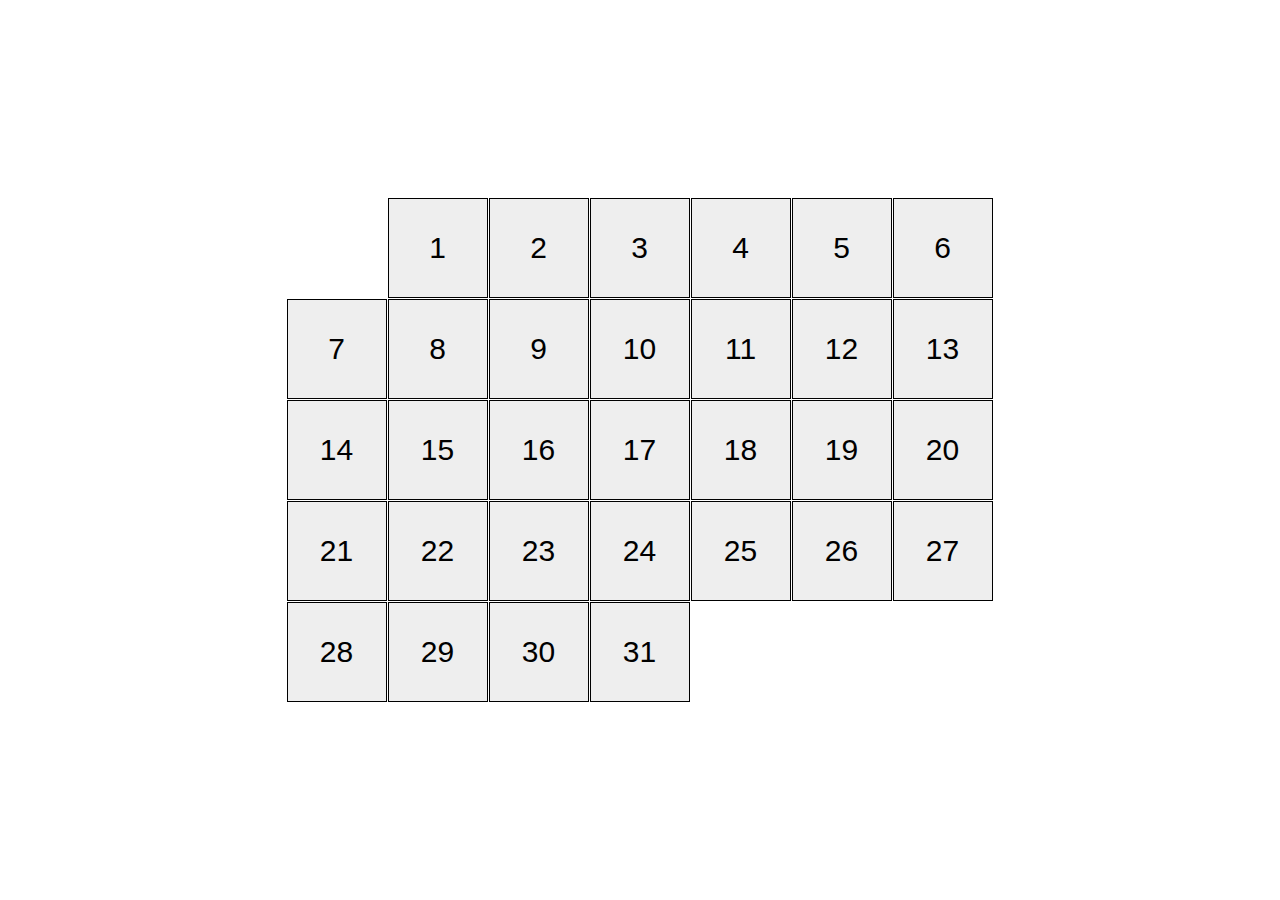
<file: index.html>
<!DOCTYPE html><html lang="en"><head><meta charset="UTF-8"><meta name="viewport" content="width=device-width, initial-scale=1.0"><title>Calendar</title><link rel="stylesheet" href="main.e5232948.css"></head><body> <div class="calendar calendar-31 calendar-tue"> <div></div> <div></div> <div></div> <div></div> <div></div> <div></div> <div></div> <div></div> <div></div> <div></div> <div></div> <div></div> <div></div> <div></div> <div></div> <div></div> <div></div> <div></div> <div></div> <div></div> <div></div> <div></div> <div></div> <div></div> <div></div> <div></div> <div></div> <div></div> <div></div> <div></div> <div></div> </div> </body></html>
</file>
<file: main.e5232948.css>
body{margin:0;height:100vh;display:flex;justify-content:center;align-items:center}.calendar{display:flex;flex-wrap:wrap;width:707px}.calendar div:first-child:after{display:none;content:"1"}.calendar div:nth-child(2):after{display:none;content:"2"}.calendar div:nth-child(3):after{display:none;content:"3"}.calendar div:nth-child(4):after{display:none;content:"4"}.calendar div:nth-child(5):after{display:none;content:"5"}.calendar div:nth-child(6):after{display:none;content:"6"}.calendar div:nth-child(7):after{display:none;content:"7"}.calendar div:nth-child(8):after{display:none;content:"8"}.calendar div:nth-child(9):after{display:none;content:"9"}.calendar div:nth-child(10):after{display:none;content:"10"}.calendar div:nth-child(11):after{display:none;content:"11"}.calendar div:nth-child(12):after{display:none;content:"12"}.calendar div:nth-child(13):after{display:none;content:"13"}.calendar div:nth-child(14):after{display:none;content:"14"}.calendar div:nth-child(15):after{display:none;content:"15"}.calendar div:nth-child(16):after{display:none;content:"16"}.calendar div:nth-child(17):after{display:none;content:"17"}.calendar div:nth-child(18):after{display:none;content:"18"}.calendar div:nth-child(19):after{display:none;content:"19"}.calendar div:nth-child(20):after{display:none;content:"20"}.calendar div:nth-child(21):after{display:none;content:"21"}.calendar div:nth-child(22):after{display:none;content:"22"}.calendar div:nth-child(23):after{display:none;content:"23"}.calendar div:nth-child(24):after{display:none;content:"24"}.calendar div:nth-child(25):after{display:none;content:"25"}.calendar div:nth-child(26):after{display:none;content:"26"}.calendar div:nth-child(27):after{display:none;content:"27"}.calendar div:nth-child(28):after{display:none;content:"28"}.calendar div:nth-child(29):after{display:none;content:"29"}.calendar div:nth-child(30):after{display:none;content:"30"}.calendar div:nth-child(31):after{display:none;content:"31"}.calendar-1 div:nth-child(-n+1){display:flex;justify-content:center;align-items:center;height:100px;width:100px;box-sizing:border-box;margin:0 1px 1px 0;font-family:Arial,Helvetica,sans-serif;font-size:30px;background-color:#eee;border:1px solid #000}.calendar-1 div:nth-child(-n+1):after{display:inline}.calendar-1 div:nth-child(-n+1):hover{margin-top:-20px;margin-bottom:0;background-color:#ffbfcb;transition-duration:.5s;cursor:pointer}.calendar-2 div:nth-child(-n+2){display:flex;justify-content:center;align-items:center;height:100px;width:100px;box-sizing:border-box;margin:0 1px 1px 0;font-family:Arial,Helvetica,sans-serif;font-size:30px;background-color:#eee;border:1px solid #000}.calendar-2 div:nth-child(-n+2):after{display:inline}.calendar-2 div:nth-child(-n+2):hover{margin-top:-20px;margin-bottom:0;background-color:#ffbfcb;transition-duration:.5s;cursor:pointer}.calendar-3 div:nth-child(-n+3){display:flex;justify-content:center;align-items:center;height:100px;width:100px;box-sizing:border-box;margin:0 1px 1px 0;font-family:Arial,Helvetica,sans-serif;font-size:30px;background-color:#eee;border:1px solid #000}.calendar-3 div:nth-child(-n+3):after{display:inline}.calendar-3 div:nth-child(-n+3):hover{margin-top:-20px;margin-bottom:0;background-color:#ffbfcb;transition-duration:.5s;cursor:pointer}.calendar-4 div:nth-child(-n+4){display:flex;justify-content:center;align-items:center;height:100px;width:100px;box-sizing:border-box;margin:0 1px 1px 0;font-family:Arial,Helvetica,sans-serif;font-size:30px;background-color:#eee;border:1px solid #000}.calendar-4 div:nth-child(-n+4):after{display:inline}.calendar-4 div:nth-child(-n+4):hover{margin-top:-20px;margin-bottom:0;background-color:#ffbfcb;transition-duration:.5s;cursor:pointer}.calendar-5 div:nth-child(-n+5){display:flex;justify-content:center;align-items:center;height:100px;width:100px;box-sizing:border-box;margin:0 1px 1px 0;font-family:Arial,Helvetica,sans-serif;font-size:30px;background-color:#eee;border:1px solid #000}.calendar-5 div:nth-child(-n+5):after{display:inline}.calendar-5 div:nth-child(-n+5):hover{margin-top:-20px;margin-bottom:0;background-color:#ffbfcb;transition-duration:.5s;cursor:pointer}.calendar-6 div:nth-child(-n+6){display:flex;justify-content:center;align-items:center;height:100px;width:100px;box-sizing:border-box;margin:0 1px 1px 0;font-family:Arial,Helvetica,sans-serif;font-size:30px;background-color:#eee;border:1px solid #000}.calendar-6 div:nth-child(-n+6):after{display:inline}.calendar-6 div:nth-child(-n+6):hover{margin-top:-20px;margin-bottom:0;background-color:#ffbfcb;transition-duration:.5s;cursor:pointer}.calendar-7 div:nth-child(-n+7){display:flex;justify-content:center;align-items:center;height:100px;width:100px;box-sizing:border-box;margin:0 1px 1px 0;font-family:Arial,Helvetica,sans-serif;font-size:30px;background-color:#eee;border:1px solid #000}.calendar-7 div:nth-child(-n+7):after{display:inline}.calendar-7 div:nth-child(-n+7):hover{margin-top:-20px;margin-bottom:0;background-color:#ffbfcb;transition-duration:.5s;cursor:pointer}.calendar-8 div:nth-child(-n+8){display:flex;justify-content:center;align-items:center;height:100px;width:100px;box-sizing:border-box;margin:0 1px 1px 0;font-family:Arial,Helvetica,sans-serif;font-size:30px;background-color:#eee;border:1px solid #000}.calendar-8 div:nth-child(-n+8):after{display:inline}.calendar-8 div:nth-child(-n+8):hover{margin-top:-20px;margin-bottom:0;background-color:#ffbfcb;transition-duration:.5s;cursor:pointer}.calendar-9 div:nth-child(-n+9){display:flex;justify-content:center;align-items:center;height:100px;width:100px;box-sizing:border-box;margin:0 1px 1px 0;font-family:Arial,Helvetica,sans-serif;font-size:30px;background-color:#eee;border:1px solid #000}.calendar-9 div:nth-child(-n+9):after{display:inline}.calendar-9 div:nth-child(-n+9):hover{margin-top:-20px;margin-bottom:0;background-color:#ffbfcb;transition-duration:.5s;cursor:pointer}.calendar-10 div:nth-child(-n+10){display:flex;justify-content:center;align-items:center;height:100px;width:100px;box-sizing:border-box;margin:0 1px 1px 0;font-family:Arial,Helvetica,sans-serif;font-size:30px;background-color:#eee;border:1px solid #000}.calendar-10 div:nth-child(-n+10):after{display:inline}.calendar-10 div:nth-child(-n+10):hover{margin-top:-20px;margin-bottom:0;background-color:#ffbfcb;transition-duration:.5s;cursor:pointer}.calendar-11 div:nth-child(-n+11){display:flex;justify-content:center;align-items:center;height:100px;width:100px;box-sizing:border-box;margin:0 1px 1px 0;font-family:Arial,Helvetica,sans-serif;font-size:30px;background-color:#eee;border:1px solid #000}.calendar-11 div:nth-child(-n+11):after{display:inline}.calendar-11 div:nth-child(-n+11):hover{margin-top:-20px;margin-bottom:0;background-color:#ffbfcb;transition-duration:.5s;cursor:pointer}.calendar-12 div:nth-child(-n+12){display:flex;justify-content:center;align-items:center;height:100px;width:100px;box-sizing:border-box;margin:0 1px 1px 0;font-family:Arial,Helvetica,sans-serif;font-size:30px;background-color:#eee;border:1px solid #000}.calendar-12 div:nth-child(-n+12):after{display:inline}.calendar-12 div:nth-child(-n+12):hover{margin-top:-20px;margin-bottom:0;background-color:#ffbfcb;transition-duration:.5s;cursor:pointer}.calendar-13 div:nth-child(-n+13){display:flex;justify-content:center;align-items:center;height:100px;width:100px;box-sizing:border-box;margin:0 1px 1px 0;font-family:Arial,Helvetica,sans-serif;font-size:30px;background-color:#eee;border:1px solid #000}.calendar-13 div:nth-child(-n+13):after{display:inline}.calendar-13 div:nth-child(-n+13):hover{margin-top:-20px;margin-bottom:0;background-color:#ffbfcb;transition-duration:.5s;cursor:pointer}.calendar-14 div:nth-child(-n+14){display:flex;justify-content:center;align-items:center;height:100px;width:100px;box-sizing:border-box;margin:0 1px 1px 0;font-family:Arial,Helvetica,sans-serif;font-size:30px;background-color:#eee;border:1px solid #000}.calendar-14 div:nth-child(-n+14):after{display:inline}.calendar-14 div:nth-child(-n+14):hover{margin-top:-20px;margin-bottom:0;background-color:#ffbfcb;transition-duration:.5s;cursor:pointer}.calendar-15 div:nth-child(-n+15){display:flex;justify-content:center;align-items:center;height:100px;width:100px;box-sizing:border-box;margin:0 1px 1px 0;font-family:Arial,Helvetica,sans-serif;font-size:30px;background-color:#eee;border:1px solid #000}.calendar-15 div:nth-child(-n+15):after{display:inline}.calendar-15 div:nth-child(-n+15):hover{margin-top:-20px;margin-bottom:0;background-color:#ffbfcb;transition-duration:.5s;cursor:pointer}.calendar-16 div:nth-child(-n+16){display:flex;justify-content:center;align-items:center;height:100px;width:100px;box-sizing:border-box;margin:0 1px 1px 0;font-family:Arial,Helvetica,sans-serif;font-size:30px;background-color:#eee;border:1px solid #000}.calendar-16 div:nth-child(-n+16):after{display:inline}.calendar-16 div:nth-child(-n+16):hover{margin-top:-20px;margin-bottom:0;background-color:#ffbfcb;transition-duration:.5s;cursor:pointer}.calendar-17 div:nth-child(-n+17){display:flex;justify-content:center;align-items:center;height:100px;width:100px;box-sizing:border-box;margin:0 1px 1px 0;font-family:Arial,Helvetica,sans-serif;font-size:30px;background-color:#eee;border:1px solid #000}.calendar-17 div:nth-child(-n+17):after{display:inline}.calendar-17 div:nth-child(-n+17):hover{margin-top:-20px;margin-bottom:0;background-color:#ffbfcb;transition-duration:.5s;cursor:pointer}.calendar-18 div:nth-child(-n+18){display:flex;justify-content:center;align-items:center;height:100px;width:100px;box-sizing:border-box;margin:0 1px 1px 0;font-family:Arial,Helvetica,sans-serif;font-size:30px;background-color:#eee;border:1px solid #000}.calendar-18 div:nth-child(-n+18):after{display:inline}.calendar-18 div:nth-child(-n+18):hover{margin-top:-20px;margin-bottom:0;background-color:#ffbfcb;transition-duration:.5s;cursor:pointer}.calendar-19 div:nth-child(-n+19){display:flex;justify-content:center;align-items:center;height:100px;width:100px;box-sizing:border-box;margin:0 1px 1px 0;font-family:Arial,Helvetica,sans-serif;font-size:30px;background-color:#eee;border:1px solid #000}.calendar-19 div:nth-child(-n+19):after{display:inline}.calendar-19 div:nth-child(-n+19):hover{margin-top:-20px;margin-bottom:0;background-color:#ffbfcb;transition-duration:.5s;cursor:pointer}.calendar-20 div:nth-child(-n+20){display:flex;justify-content:center;align-items:center;height:100px;width:100px;box-sizing:border-box;margin:0 1px 1px 0;font-family:Arial,Helvetica,sans-serif;font-size:30px;background-color:#eee;border:1px solid #000}.calendar-20 div:nth-child(-n+20):after{display:inline}.calendar-20 div:nth-child(-n+20):hover{margin-top:-20px;margin-bottom:0;background-color:#ffbfcb;transition-duration:.5s;cursor:pointer}.calendar-21 div:nth-child(-n+21){display:flex;justify-content:center;align-items:center;height:100px;width:100px;box-sizing:border-box;margin:0 1px 1px 0;font-family:Arial,Helvetica,sans-serif;font-size:30px;background-color:#eee;border:1px solid #000}.calendar-21 div:nth-child(-n+21):after{display:inline}.calendar-21 div:nth-child(-n+21):hover{margin-top:-20px;margin-bottom:0;background-color:#ffbfcb;transition-duration:.5s;cursor:pointer}.calendar-22 div:nth-child(-n+22){display:flex;justify-content:center;align-items:center;height:100px;width:100px;box-sizing:border-box;margin:0 1px 1px 0;font-family:Arial,Helvetica,sans-serif;font-size:30px;background-color:#eee;border:1px solid #000}.calendar-22 div:nth-child(-n+22):after{display:inline}.calendar-22 div:nth-child(-n+22):hover{margin-top:-20px;margin-bottom:0;background-color:#ffbfcb;transition-duration:.5s;cursor:pointer}.calendar-23 div:nth-child(-n+23){display:flex;justify-content:center;align-items:center;height:100px;width:100px;box-sizing:border-box;margin:0 1px 1px 0;font-family:Arial,Helvetica,sans-serif;font-size:30px;background-color:#eee;border:1px solid #000}.calendar-23 div:nth-child(-n+23):after{display:inline}.calendar-23 div:nth-child(-n+23):hover{margin-top:-20px;margin-bottom:0;background-color:#ffbfcb;transition-duration:.5s;cursor:pointer}.calendar-24 div:nth-child(-n+24){display:flex;justify-content:center;align-items:center;height:100px;width:100px;box-sizing:border-box;margin:0 1px 1px 0;font-family:Arial,Helvetica,sans-serif;font-size:30px;background-color:#eee;border:1px solid #000}.calendar-24 div:nth-child(-n+24):after{display:inline}.calendar-24 div:nth-child(-n+24):hover{margin-top:-20px;margin-bottom:0;background-color:#ffbfcb;transition-duration:.5s;cursor:pointer}.calendar-25 div:nth-child(-n+25){display:flex;justify-content:center;align-items:center;height:100px;width:100px;box-sizing:border-box;margin:0 1px 1px 0;font-family:Arial,Helvetica,sans-serif;font-size:30px;background-color:#eee;border:1px solid #000}.calendar-25 div:nth-child(-n+25):after{display:inline}.calendar-25 div:nth-child(-n+25):hover{margin-top:-20px;margin-bottom:0;background-color:#ffbfcb;transition-duration:.5s;cursor:pointer}.calendar-26 div:nth-child(-n+26){display:flex;justify-content:center;align-items:center;height:100px;width:100px;box-sizing:border-box;margin:0 1px 1px 0;font-family:Arial,Helvetica,sans-serif;font-size:30px;background-color:#eee;border:1px solid #000}.calendar-26 div:nth-child(-n+26):after{display:inline}.calendar-26 div:nth-child(-n+26):hover{margin-top:-20px;margin-bottom:0;background-color:#ffbfcb;transition-duration:.5s;cursor:pointer}.calendar-27 div:nth-child(-n+27){display:flex;justify-content:center;align-items:center;height:100px;width:100px;box-sizing:border-box;margin:0 1px 1px 0;font-family:Arial,Helvetica,sans-serif;font-size:30px;background-color:#eee;border:1px solid #000}.calendar-27 div:nth-child(-n+27):after{display:inline}.calendar-27 div:nth-child(-n+27):hover{margin-top:-20px;margin-bottom:0;background-color:#ffbfcb;transition-duration:.5s;cursor:pointer}.calendar-28 div:nth-child(-n+28){display:flex;justify-content:center;align-items:center;height:100px;width:100px;box-sizing:border-box;margin:0 1px 1px 0;font-family:Arial,Helvetica,sans-serif;font-size:30px;background-color:#eee;border:1px solid #000}.calendar-28 div:nth-child(-n+28):after{display:inline}.calendar-28 div:nth-child(-n+28):hover{margin-top:-20px;margin-bottom:0;background-color:#ffbfcb;transition-duration:.5s;cursor:pointer}.calendar-29 div:nth-child(-n+29){display:flex;justify-content:center;align-items:center;height:100px;width:100px;box-sizing:border-box;margin:0 1px 1px 0;font-family:Arial,Helvetica,sans-serif;font-size:30px;background-color:#eee;border:1px solid #000}.calendar-29 div:nth-child(-n+29):after{display:inline}.calendar-29 div:nth-child(-n+29):hover{margin-top:-20px;margin-bottom:0;background-color:#ffbfcb;transition-duration:.5s;cursor:pointer}.calendar-30 div:nth-child(-n+30){display:flex;justify-content:center;align-items:center;height:100px;width:100px;box-sizing:border-box;margin:0 1px 1px 0;font-family:Arial,Helvetica,sans-serif;font-size:30px;background-color:#eee;border:1px solid #000}.calendar-30 div:nth-child(-n+30):after{display:inline}.calendar-30 div:nth-child(-n+30):hover{margin-top:-20px;margin-bottom:0;background-color:#ffbfcb;transition-duration:.5s;cursor:pointer}.calendar-31 div:nth-child(-n+31){display:flex;justify-content:center;align-items:center;height:100px;width:100px;box-sizing:border-box;margin:0 1px 1px 0;font-family:Arial,Helvetica,sans-serif;font-size:30px;background-color:#eee;border:1px solid #000}.calendar-31 div:nth-child(-n+31):after{display:inline}.calendar-31 div:nth-child(-n+31):hover{margin-top:-20px;margin-bottom:0;background-color:#ffbfcb;transition-duration:.5s;cursor:pointer}.calendar-tue:first-child div:first-child{margin-left:101px}.calendar-wed:first-child div:first-child{margin-left:202px}.calendar-thu:first-child div:first-child{margin-left:303px}.calendar-fri:first-child div:first-child{margin-left:404px}.calendar-sat:first-child div:first-child{margin-left:505px}.calendar-sun:first-child div:first-child{margin-left:606px}
/*# sourceMappingURL=main.e5232948.css.map */
</file>
